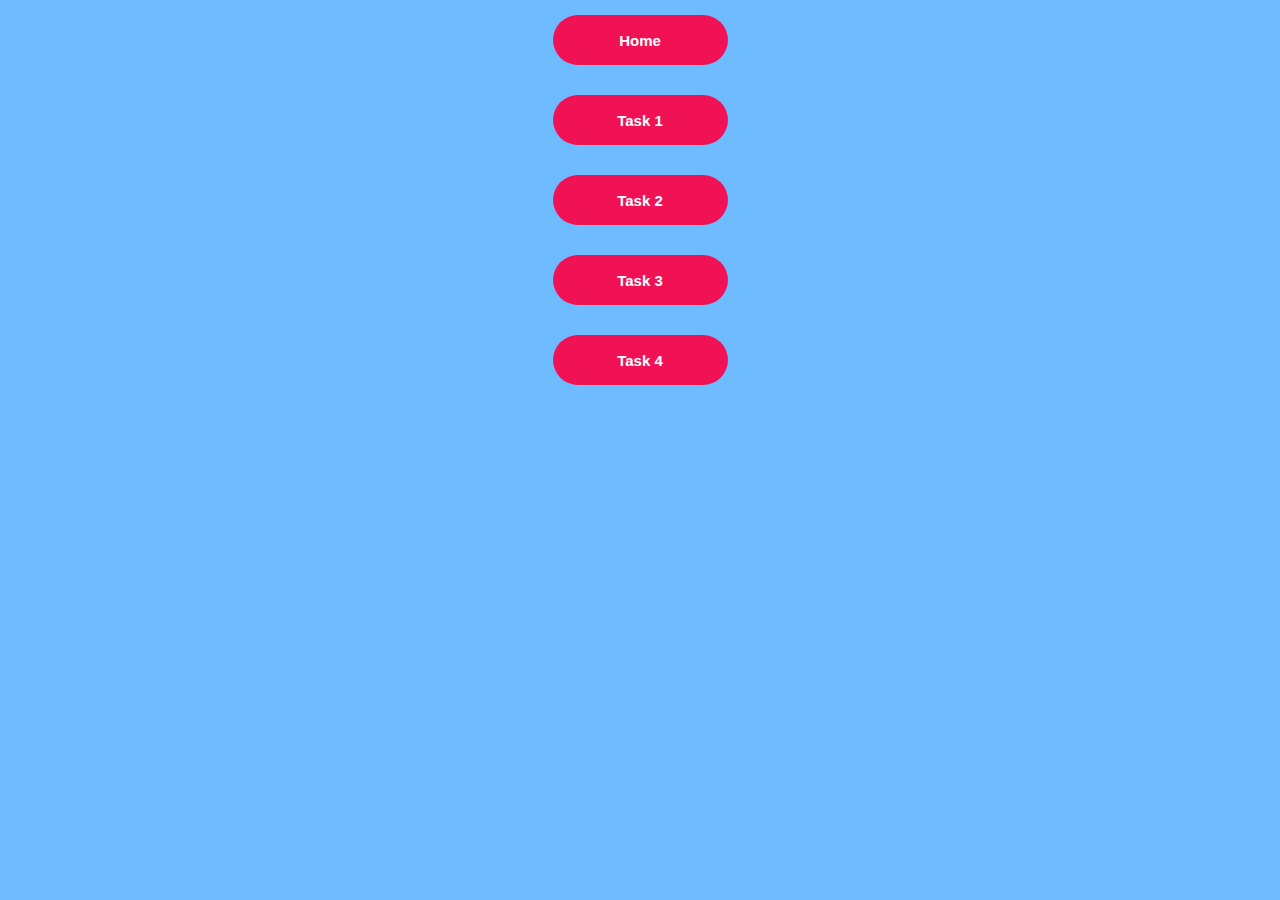
<file: index.html>
<!DOCTYPE html>
<html lang="en">

<head>
    <meta charset="UTF-8">
    <meta name="viewport" content="width=device-width, initial-scale=1.0">
    <title>Javascript Tasks</title>
    <link rel="stylesheet" href="style.css">
    <link rel="shortcut icon" href="images/favicon.png" type="image/x-icon">
</head>

<body>
    <div class="container">
        <a href="#"><button>Home</button></a>
        <a href="Task1.html"><button>Task 1</button></a>
        <a href="Task2.html"><button>Task 2</button></a>
        <a href="Task3.html"><button>Task 3</button></a>
        <a href="Task4.html"><button>Task 4</button></a>
    </div>
</body>

</html>
</file>
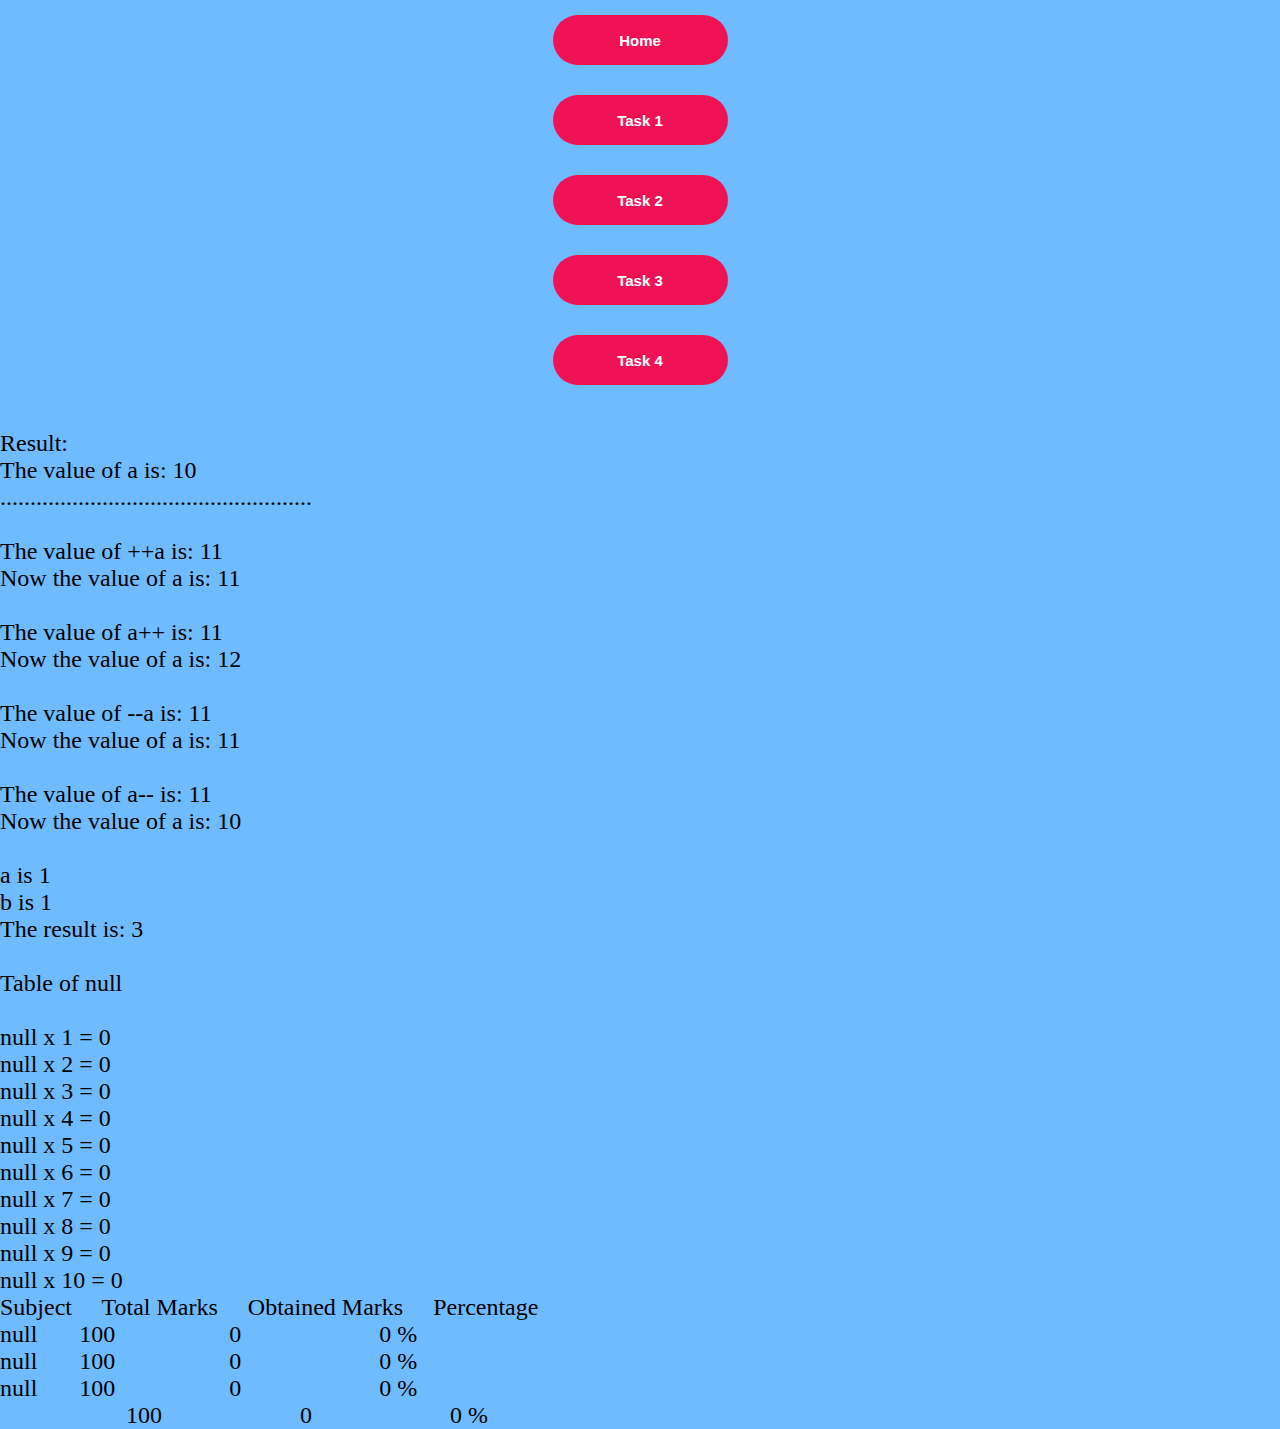
<file: Task1.html>
<!DOCTYPE html>
<html lang="en">

<head>
    <meta charset="UTF-8">
    <meta name="viewport" content="width=device-width, initial-scale=1.0">
    <title>Javascript Task1</title>
    <link rel="stylesheet" href="style.css">
    <link rel="shortcut icon" href="images/favicon.png" type="image/x-icon">
</head>

<body>
    <div class="container">
        <a href="index.html"><button>Home</button></a>
        <a href="#"><button>Task 1</button></a>
        <a href="Task2.html"><button>Task 2</button></a>
        <a href="Task3.html"><button>Task 3</button></a>
        <a href="Task4.html"><button>Task 4</button></a>
    </div>

    <script src="Task1.js"></script>
</body>

</html>
</file>
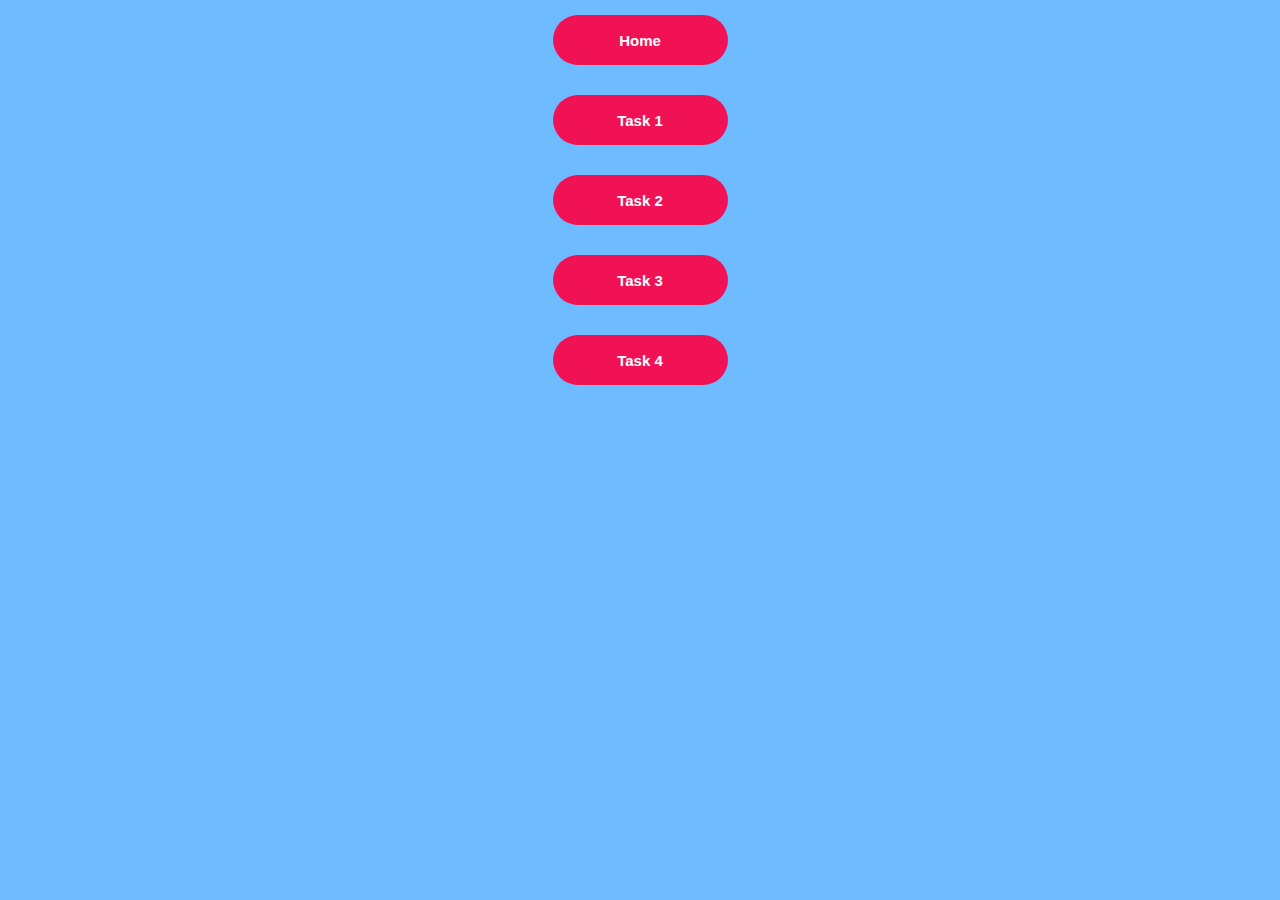
<file: Task2.html>
<!DOCTYPE html>
<html lang="en">

<head>
    <meta charset="UTF-8">
    <meta name="viewport" content="width=device-width, initial-scale=1.0">
    <title>Javascript Task2</title>
    <link rel="stylesheet" href="style.css">
    <link rel="shortcut icon" href="images/favicon.png" type="image/x-icon">
</head>

<body>
    <div class="container">
        <a href="index.html"><button>Home</button></a>
        <a href="Task1.html"><button>Task 1</button></a>
        <a href="#"><button>Task 2</button></a>
        <a href="Task3.html"><button>Task 3</button></a>
        <a href="Task4.html"><button>Task 4</button></a>
    </div>

    <script src="Task2.js"></script>
</body>

</html>
</file>
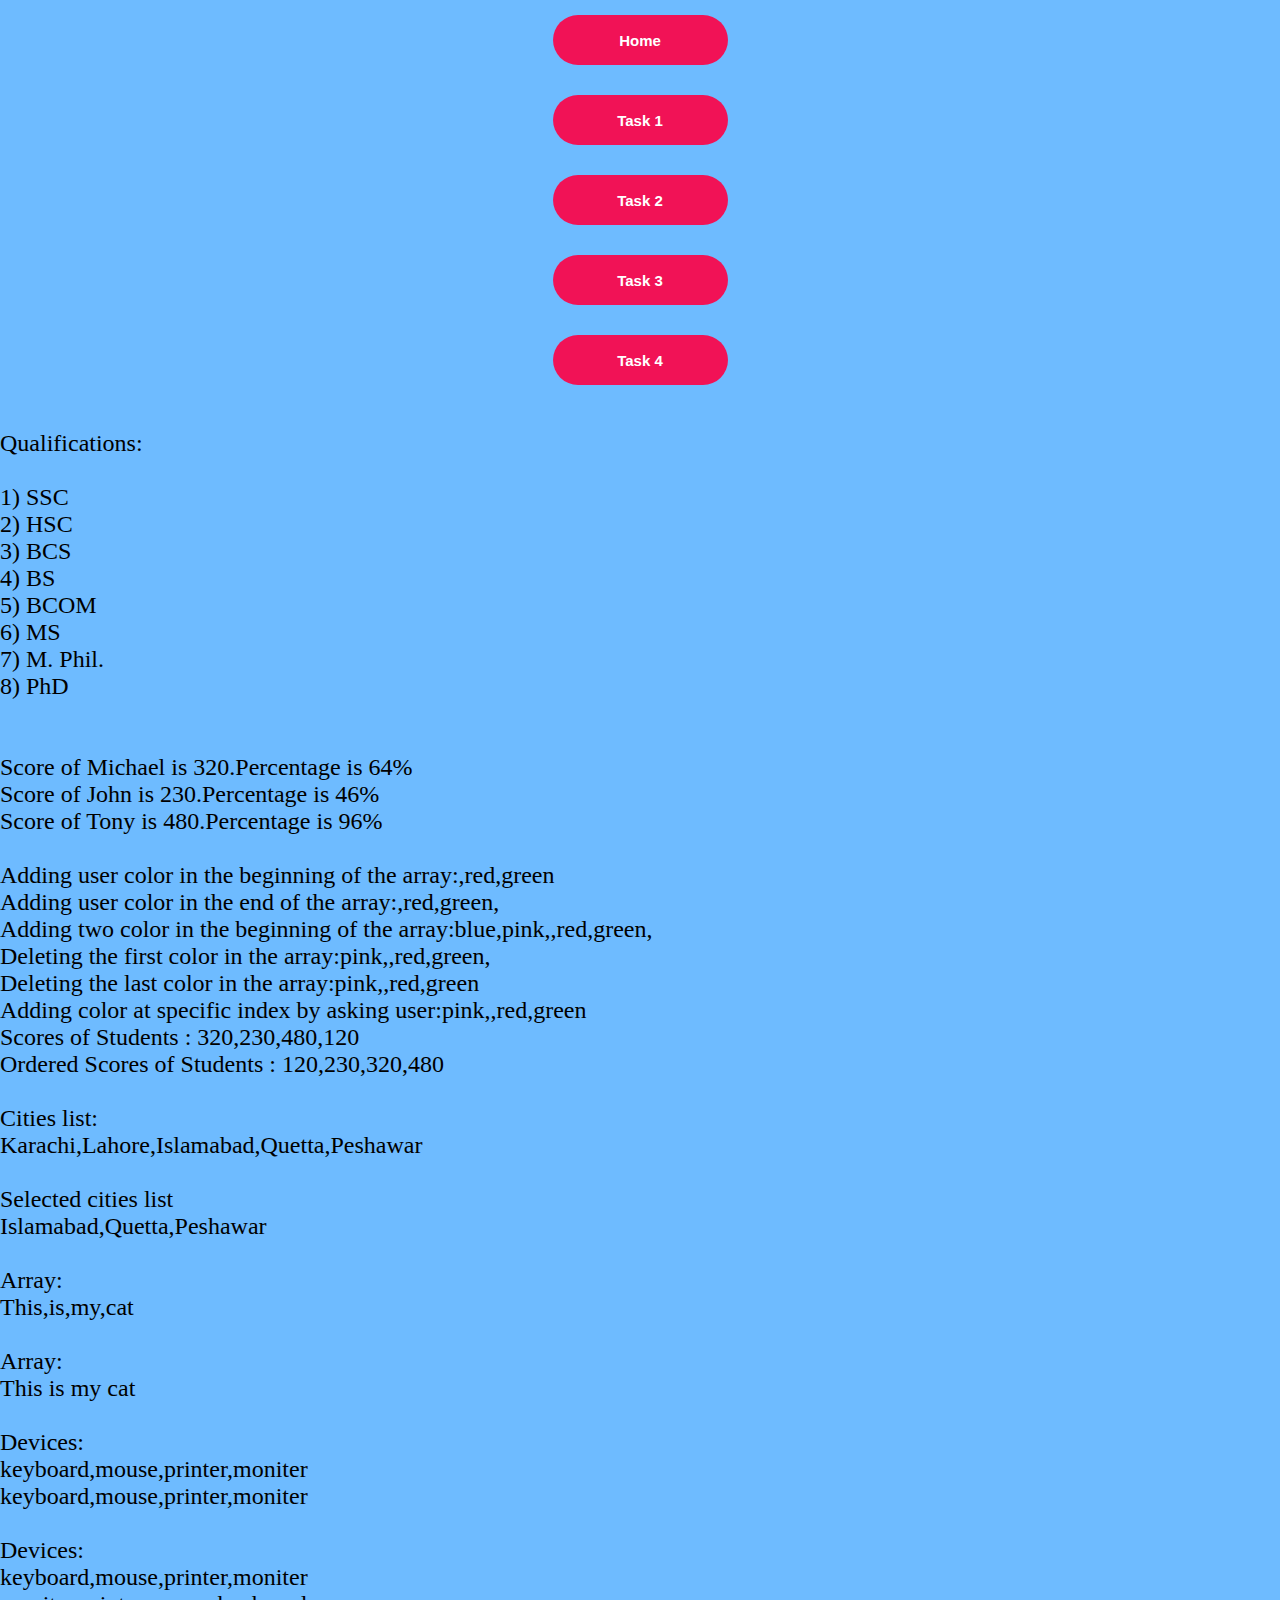
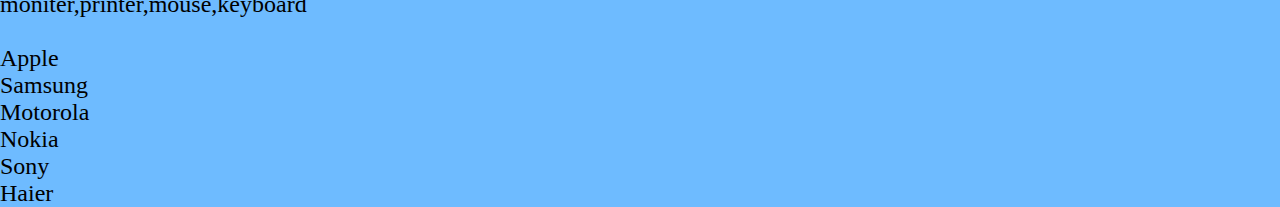
<file: Task3.html>
<!DOCTYPE html>
<html lang="en">

<head>
    <meta charset="UTF-8">
    <meta name="viewport" content="width=device-width, initial-scale=1.0">
    <title>Javascript Task3</title>
    <link rel="stylesheet" href="style.css">
    <link rel="shortcut icon" href="images/favicon.png" type="image/x-icon">
</head>

<body>
    <div class="container">
        <a href="index.html"><button>Home</button></a>
        <a href="Task1.html"><button>Task 1</button></a>
        <a href="Task2.html"><button>Task 2</button></a>
        <a href="#"><button>Task 3</button></a>
        <a href="Task4.html"><button>Task 4</button></a>
    </div>

    <script src="Task3.js"></script>
</body>

</html>
</file>
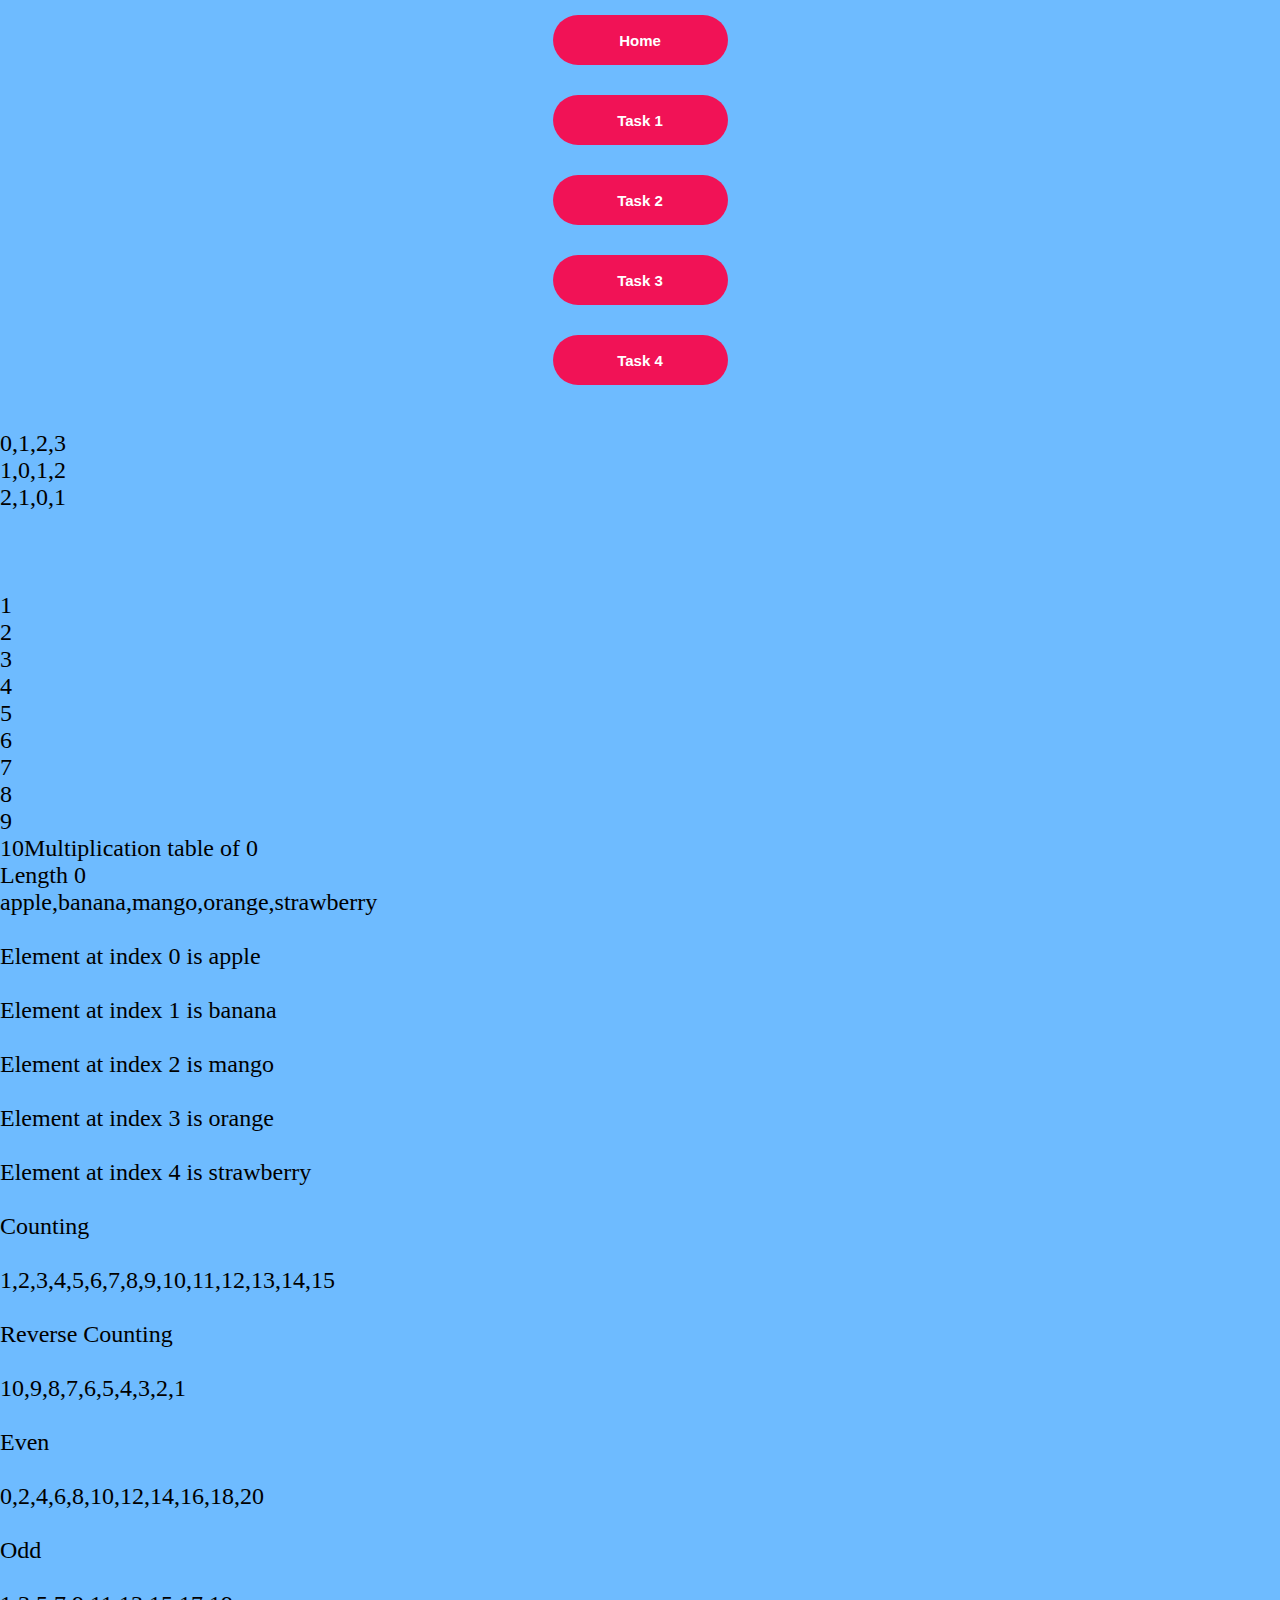
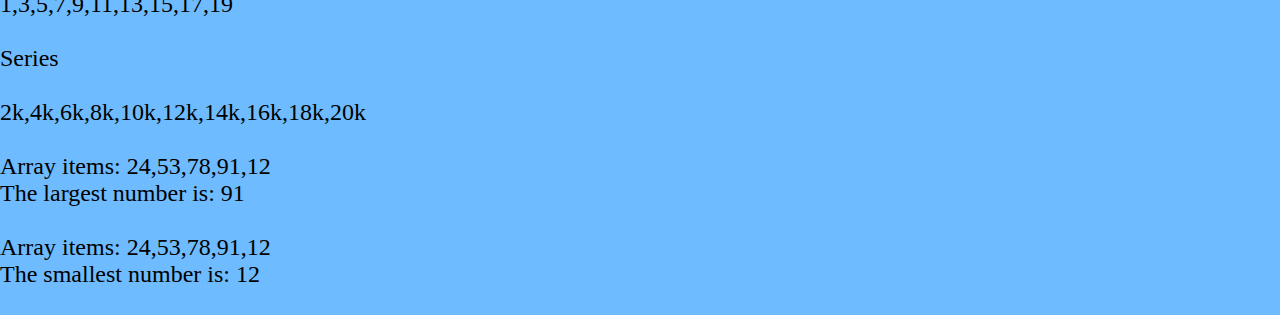
<file: Task4.html>
<!DOCTYPE html>
<html lang="en">

<head>
    <meta charset="UTF-8">
    <meta name="viewport" content="width=device-width, initial-scale=1.0">
    <title>Javascript Task4</title>
    <link rel="stylesheet" href="style.css">
    <link rel="shortcut icon" href="images/favicon.png" type="image/x-icon">
</head>

<body>
    <div class="container">
        <a href="index.html"><button>Home</button></a>
        <a href="Task1.html"><button>Task 1</button></a>
        <a href="Task2.html"><button>Task 2</button></a>
        <a href="Task3.html"><button>Task 3</button></a>
        <a href="#"><button>Task 4</button></a>
    </div>

    <script src="Task4.js"></script>
</body>

</html>
</file>
<file: style.css>
body {
    background-color: rgba(0, 136, 255, 0.568) !important;
    padding: 0px;
    margin: 0px;
}

.container {
    display: flex;
    flex-direction: column;
    align-items: center;
    margin-bottom: 30px;
}

.container a {
    text-decoration: none;
    color: white;
}

.container button {
    width: 175px;
    height: 50px;
    border-radius: 50px;
    margin: 15px 0px;
    display: block;
    border: none;
    outline: none;
    background-color: rgba(255, 0, 68, 0.901);
    font-size: 15px;
    color: white;
    font-weight: bold;

}

.container button:hover {
    background-color: rgba(204, 0, 255, 0.329);
}
</file>
